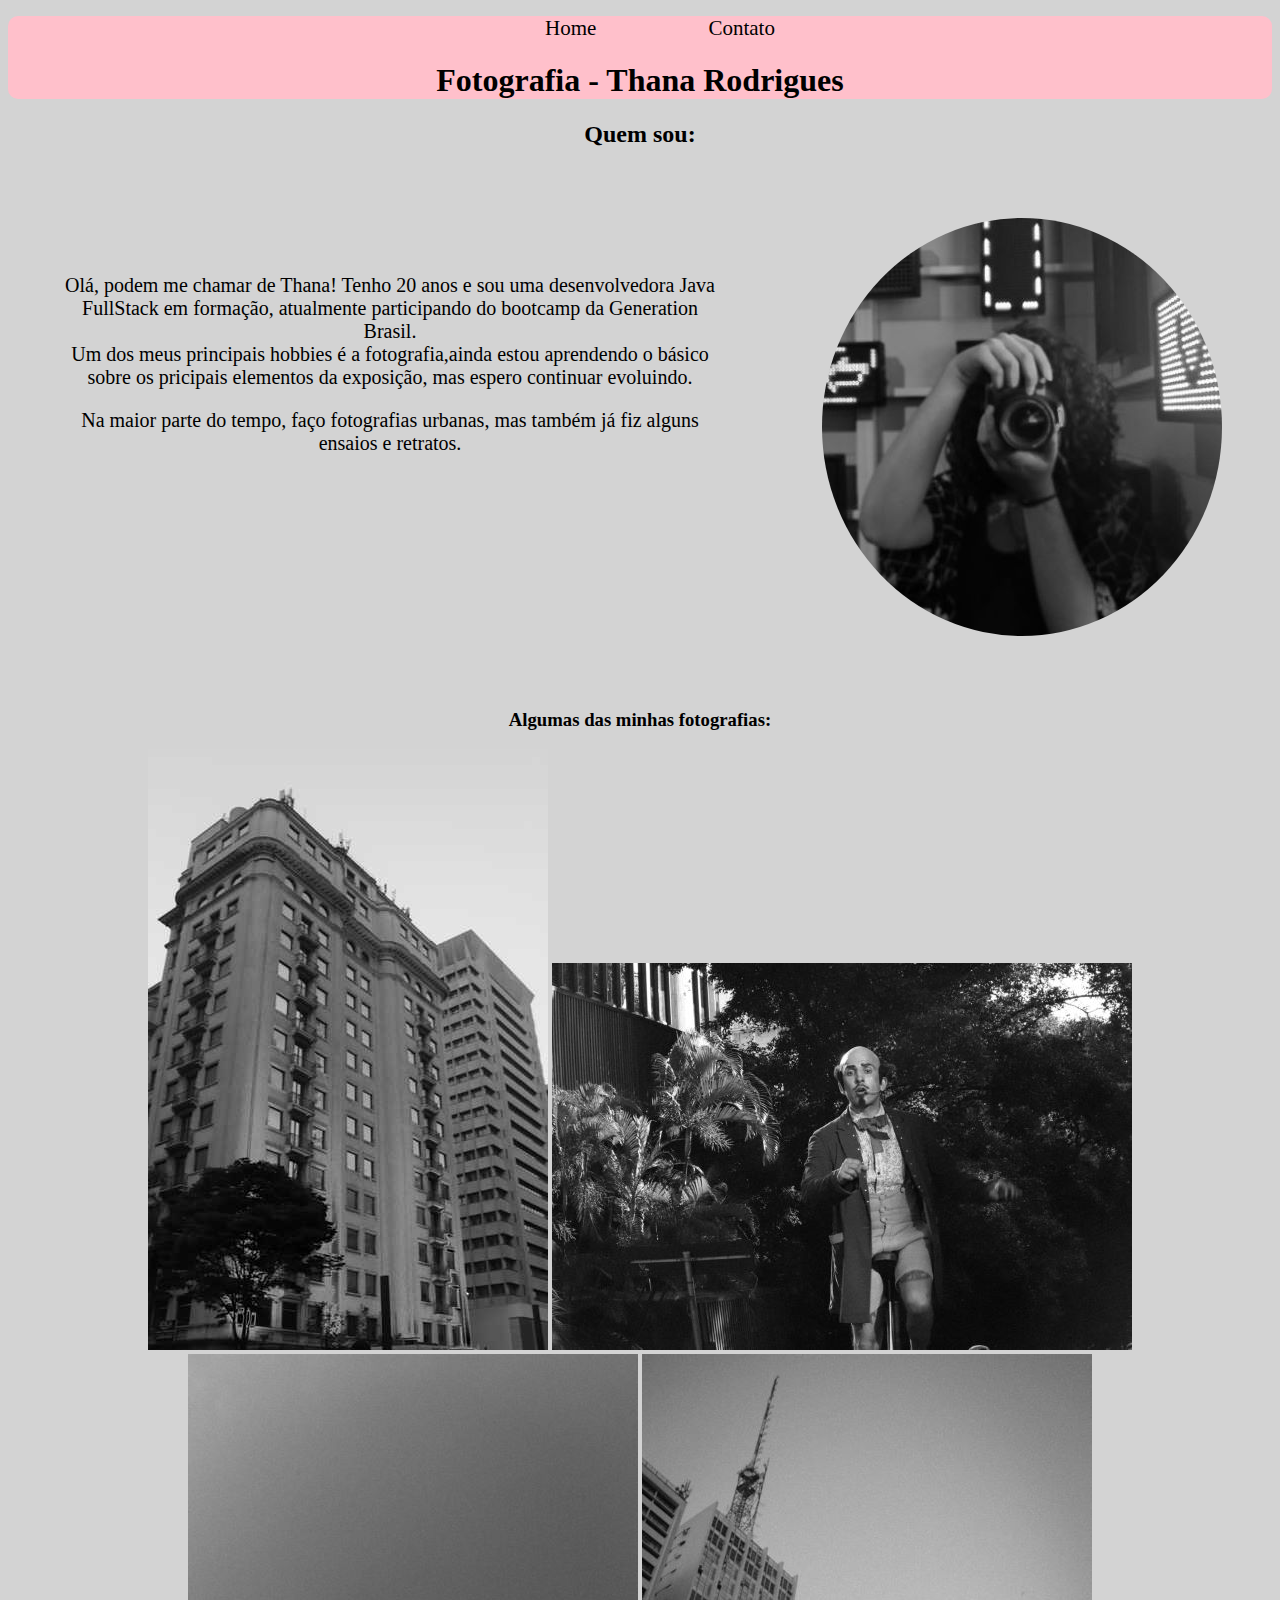
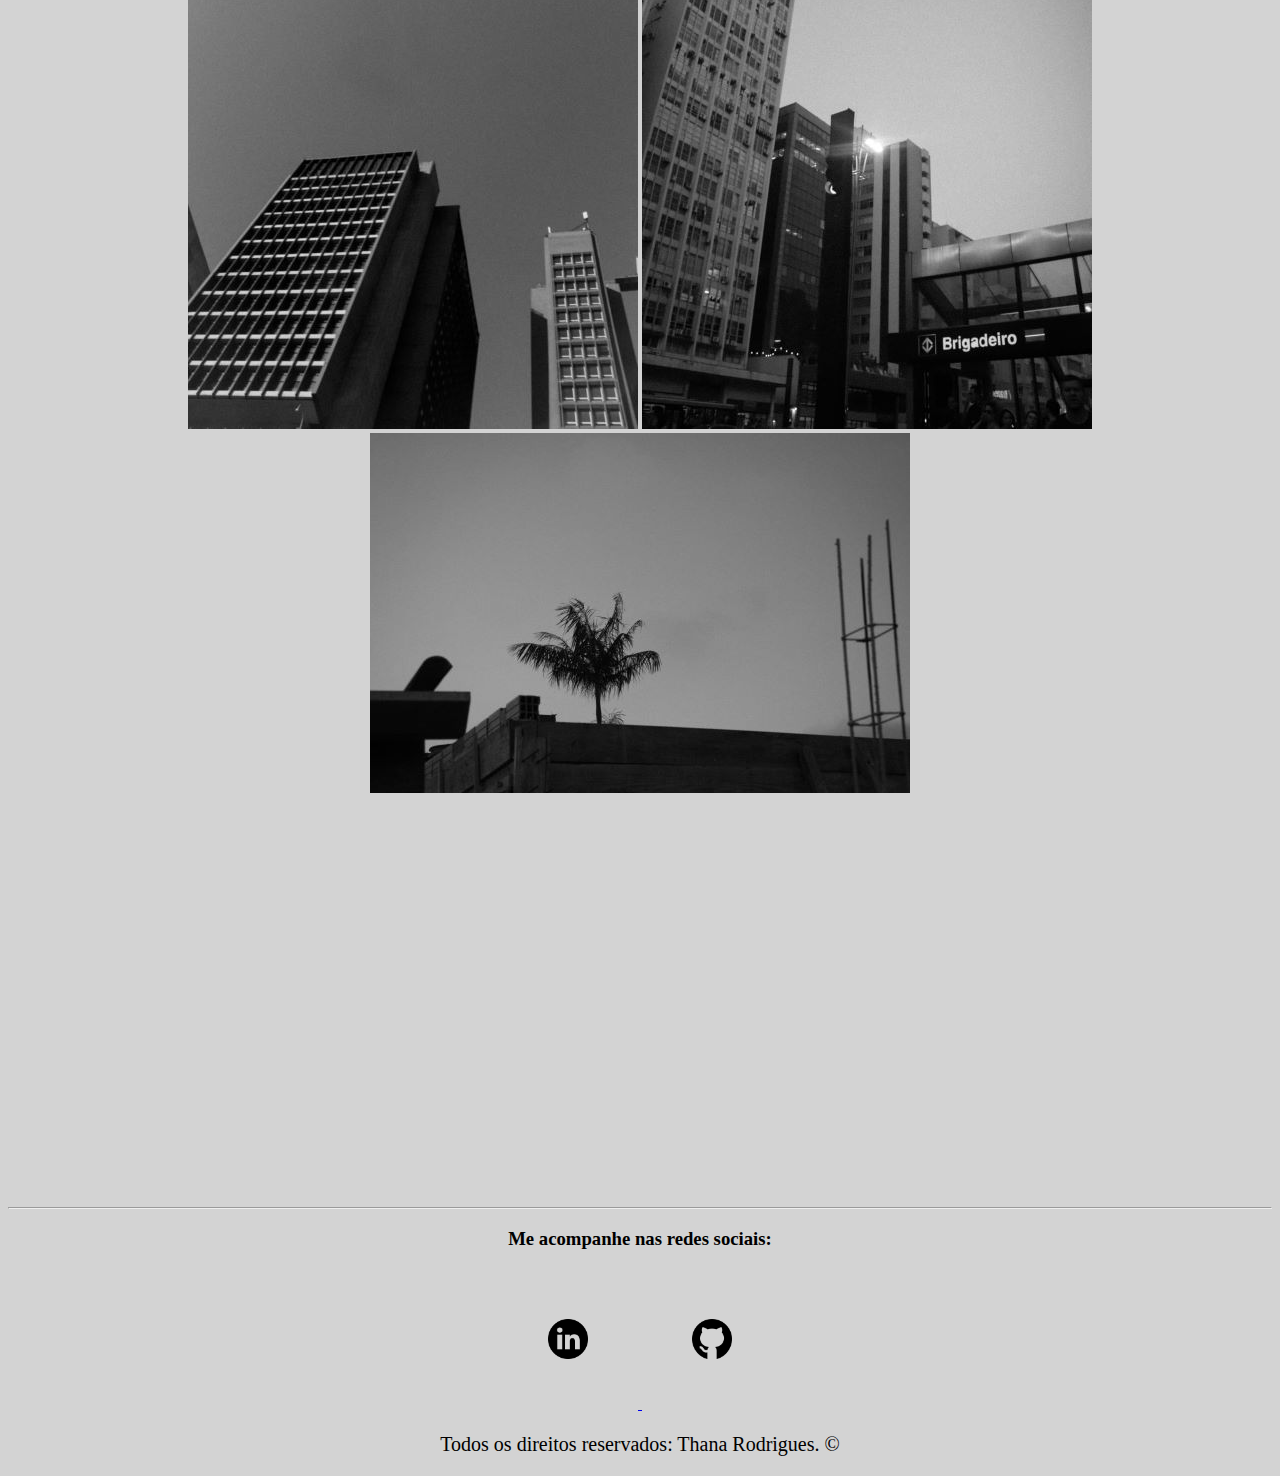
<file: index.html>
<!DOCTYPE html>
<html lang="pt-br">
<head>
    <meta charset="UTF-8">
    <meta http-equiv="X-UA-Compatible" content="IE=edge">
    <meta name="viewport" content="width=device-width, initial-scale=1.0">
    <link rel="preconnect" href="https://fonts.googleapis.com">
    <title>Thana Rodrigues - Minhas fotografias</title>
    <link rel="stylesheet" href="assets/css/style.css">
</head>
<body>
    <header>
        <ul class="menu">
            <li>
                <a href="index.html"> Home</a>
            </li>
            <li>
                <a href="contato.html">Contato</a>
            </li>
        </ul>
    
       <h1>Fotografia - Thana Rodrigues</h1> 
    </header>
    
   <h2 class="justify">Quem sou:</h2>
   <div class="container">
       <div class="p-30"><br><br>
        <p class="justify"> Olá, podem me chamar de Thana! 
            Tenho 20 anos e sou uma desenvolvedora Java FullStack em formação, atualmente participando do bootcamp da Generation Brasil. <br>
            Um dos meus principais hobbies é a fotografia,ainda estou aprendendo o básico sobre os pricipais elementos da exposição, 
            mas espero continuar evoluindo.
            <p>
            <p class="justify">Na maior parte do tempo, faço fotografias urbanas, mas também já fiz alguns ensaios e retratos.</p>
       </div>
    <div>
        <img class="br-50 p-30" src="assets/img/minha foto 1.jpeg" alt="Foto da criadora desse conteúdo.">
    </div>
   </div>

    <h3 class="justify">Algumas das minhas fotografias: </h3>

    <img src="assets/img/imagem 1.jpg" alt="Primeira imagem.">
    <img src="assets/img/imagem 2.jpeg" alt="Segunda imagem."><br>
    <img src="assets/img/imagem 3.jpeg" alt="Terceira imagem.">
    <img src="assets/img/imagem 4.jpeg" alt="Quarta imagem.">
    <br>
    <img src="assets/img/imagem 5.jpeg" alt="Quinta imagem.">

    <br>
    <br>
    <iframe class="mb-50" src="https://open.spotify.com/embed/track/4U45aEWtQhrm8A5mxPaFZ7" width="100%" height="380" frameBorder="0" allowtransparency="true" allow="encrypted-media"></iframe>
    
    

        <hr>
        <footer>
            <h3>Me acompanhe nas redes sociais:</h3>
            <div class="menu">
                <a href="https://www.linkedin.com/in/thanailde-rodrigues0707/" target="_blank">
                    <img class="tm-social p-30" src="assets/img/linkedin.png" alt="Logo do linkedin">

                    <a href="https://github.com/strangerthana" target="_blank">
                        <img class="tm-social p-30" src="assets/img/github.png" alt="Logo do github">
                    </a>
                </a>
                
            </div>
           <p>
            Todos os direitos reservados: Thana Rodrigues. &copy
           </p>
        </footer>
</body>
</html>
</file>
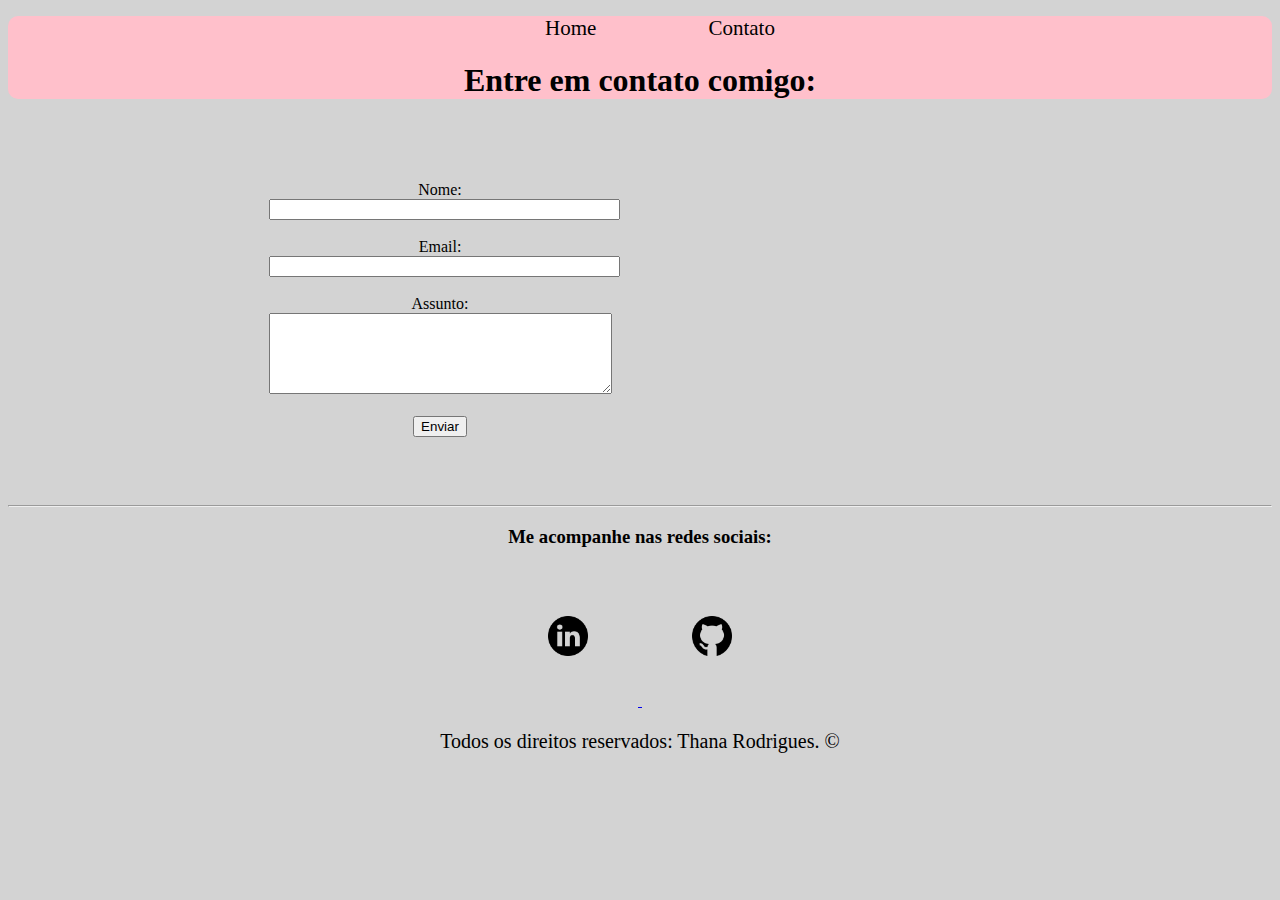
<file: contato.html>
<!DOCTYPE html>
<html lang="pt-br">
<head>
    <meta charset="UTF-8">
    <meta http-equiv="X-UA-Compatible" content="IE=edge">
    <meta name="viewport" content="width=device-width, initial-scale=1.0">
    <title>Contato</title>
    <link rel="stylesheet" href="assets/css/style.css">
</head>
<body>
    <header>
        <ul class="menu">
            <li>
                <a href="index.html"> Home</a>
            </li>
            <li>
                <a href="contato.html">Contato</a>
            </li>
        </ul>
        <h1>
            Entre em contato comigo:
        </h1>
    </header>
    
    <div class="container">
            <form >
                <label for="nome">Nome:</label> <br>
                <input type="text" id="nome" onkeyup="validaNome()">
                <div id="txtNome"></div>
                <br>
                <label for="email">Email:</label> <br>
                <input type="email" id="email" onkeyup="validaEmail()">
                <div id="txtEmail"></div>
                <br>
                <label for="assunto">Assunto:</label> <br>
                <textarea name="assunto" id="assunto" cols="40" rows="5" onkeyup="validaAssunto()"></textarea>
                <div id="txtAssunto"></div>
                <br>
                <button onclick="enviar()">Enviar</button>
            </form>
            
    <iframe src="https://www.google.com/maps/embed?pb=!1m18!1m12!1m3!1d14618.43638657565
    !2d-46.66792177044008!3d-23.654166354188582!2m3!1f0!2f0!3f0!3m2!1i1024!2i768!4f13.1!3m3!1m2!
    1s0x94ce5abd1c9c3ff5%3A0xb64ad2f9fa54c2ea!2sSouth%20Zone%20of%20S%C3%A3o%20Paulo%20-%20Vila%20Santa%20Catarina%
    2C%20S%C3%A3o%20Paulo%20-%20State%20of%20S%C3%A3o%20Paulo%2C%2004379-060!5e0!3m2!1sen!2sbr!4v1626457380948!5m2!1sen!2sbr"
     width="400" height="250" style="border:0;" allowfullscreen="" loading="lazy" onmousemove="mapaZoom()" onmouseout="mapaNormal()" id = 'mapa'></iframe>
    </div>
    
     <hr>
        <footer>
            <h3>Me acompanhe nas redes sociais:</h3>
            <div class="menu">
                <a href="https://www.linkedin.com/in/thanailde-rodrigues0707/" target="_blank">
                    <img class="tm-social p-30" src="assets/img/linkedin.png" alt="Logo do linkedin">

                    <a href="https://github.com/strangerthana" target="_blank">
                        <img class="tm-social p-30" src="assets/img/github.png" alt="Logo do github">
                    </a>
                </a>
                
            </div>
           <p>
            Todos os direitos reservados: Thana Rodrigues. &copy
           </p>
        </footer>

        <script src="assets/js/script.js"></script>
</body>
</html>
</file>
<file: assets/css/style.css>
/* Estilos da página index.html */
body {
    background-color: lightgray;
   text-align: center;
   font-family: 'Comfortaa', cursive;
}

p{
    font-size: 20px;
}
header{
    background-color: pink;
    border-radius: 10px;
}
.menu li{
    display: inline;

    padding: 24px;

    text-decoration: none;
}

.menu li a{
    text-decoration: none;
    color: black;
    font-size: 21px;
    padding: 30px;
}

.menu li a:hover{
    color: gray;
}

.tm-social {
    width: 40px;
    height: 40px;
    padding: 15px;
}

.justify{
    text-align: center;
}

.container{
    display: flex;
    flex-flow: row;
    justify-content: center;
    
}

form{
    padding: 60px;
}

.p-30{
    padding: 50px;
}

.br-50{
    border-radius: 50%;
}

.head{
    background-color: black;
    text-decoration: white;
    color: white;
}

/* Estilos da página contato.html */
</file>
